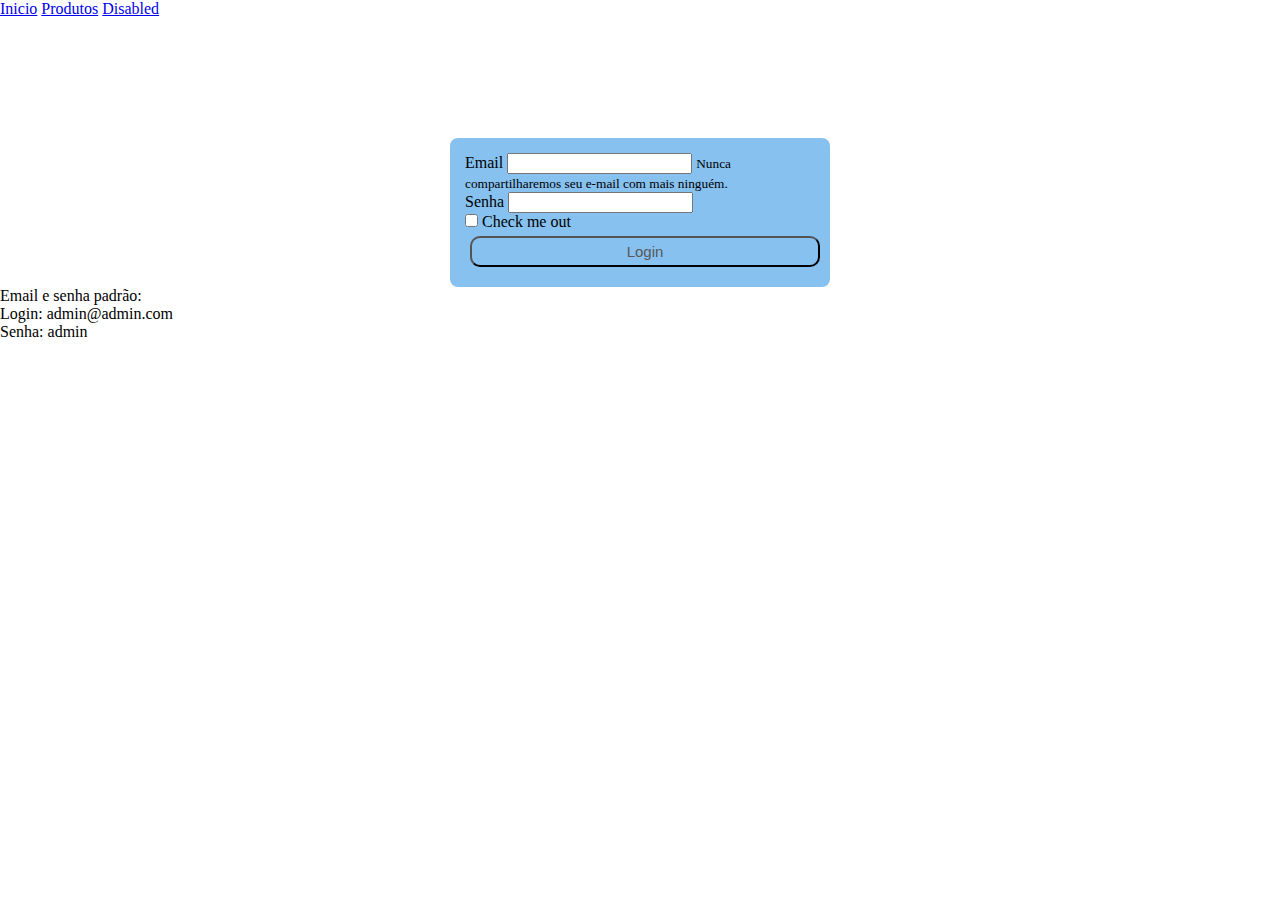
<file: index.html>
<!DOCTYPE html>
<html lang="pt-br">

<head>
    <meta charset="UTF-8">
    <meta name="viewport" content="width=], initial-scale=1.0">
    <title>Projeto Front-end</title>
    <script src="js/login.js"></script>
    <link rel="stylesheet" type="text/css" href="styles/login.css"/>

    <link rel="stylesheet" href="https://cdn.jsdelivr.net/npm/bootstrap@4.5.3/dist/css/bootstrap.min.css"
        integrity="sha384-TX8t27EcRE3e/ihU7zmQxVncDAy5uIKz4rEkgIXeMed4M0jlfIDPvg6uqKI2xXr2" crossorigin="anonymous">
</head>

<body>
    <nav class="nav">
            
    <a class="nav-link" href="index.html">Inicio</a>
    <a class="nav-link" href="produtos.html">Produtos</a>
    <a class="nav-link disabled" href="#" tabindex="-1" aria-disabled="true">Disabled</a>
    </nav>
    <div class="container">
        <div class="row login-form" style="margin: 0 auto ; margin-top: 120px ;" >
            <form class="container" >
                <div class="form-group1">
                    <label for="exampleInputEmail1">Email</label>
                    <input type="email" class="form-control" id="email" aria-describedby="emailHelp">
                    <small id="emailHelp" class="form-text text-muted">Nunca compartilharemos seu e-mail com mais ninguém.</small>
                </div>
                <div class="form-group1">
                    <label for="senha">Senha</label>
                    <input type="password" class="form-control" id="senha">
                </div>
                <div class="form-group1 form-check">
                    <input type="checkbox" class="form-check-input" id="exampleCheck1">
                    <label class="form-check-label" for="exampleCheck1">Check me out</label>
                </div>
                
            </form>
            <button onclick="logar()" style="width: 100%;" class="btn btn-primary" href="produtos.html">Login</button>
        </div>
<p>Email e senha padrão: <br> Login: admin@admin.com <br> Senha: admin</p>
    </div>



    <script src="https://code.jquery.com/jquery-3.5.1.slim.min.js"
        integrity="sha384-DfXdz2htPH0lsSSs5nCTpuj/zy4C+OGpamoFVy38MVBnE+IbbVYUew+OrCXaRkfj"
        crossorigin="anonymous"></script>

    <script src="https://cdn.jsdelivr.net/npm/bootstrap@4.5.3/dist/js/bootstrap.bundle.min.js"
        integrity="sha384-ho+j7jyWK8fNQe+A12Hb8AhRq26LrZ/JpcUGGOn+Y7RsweNrtN/tE3MoK7ZeZDyx"
        crossorigin="anonymous"></script>

</body>


</html>
</file>
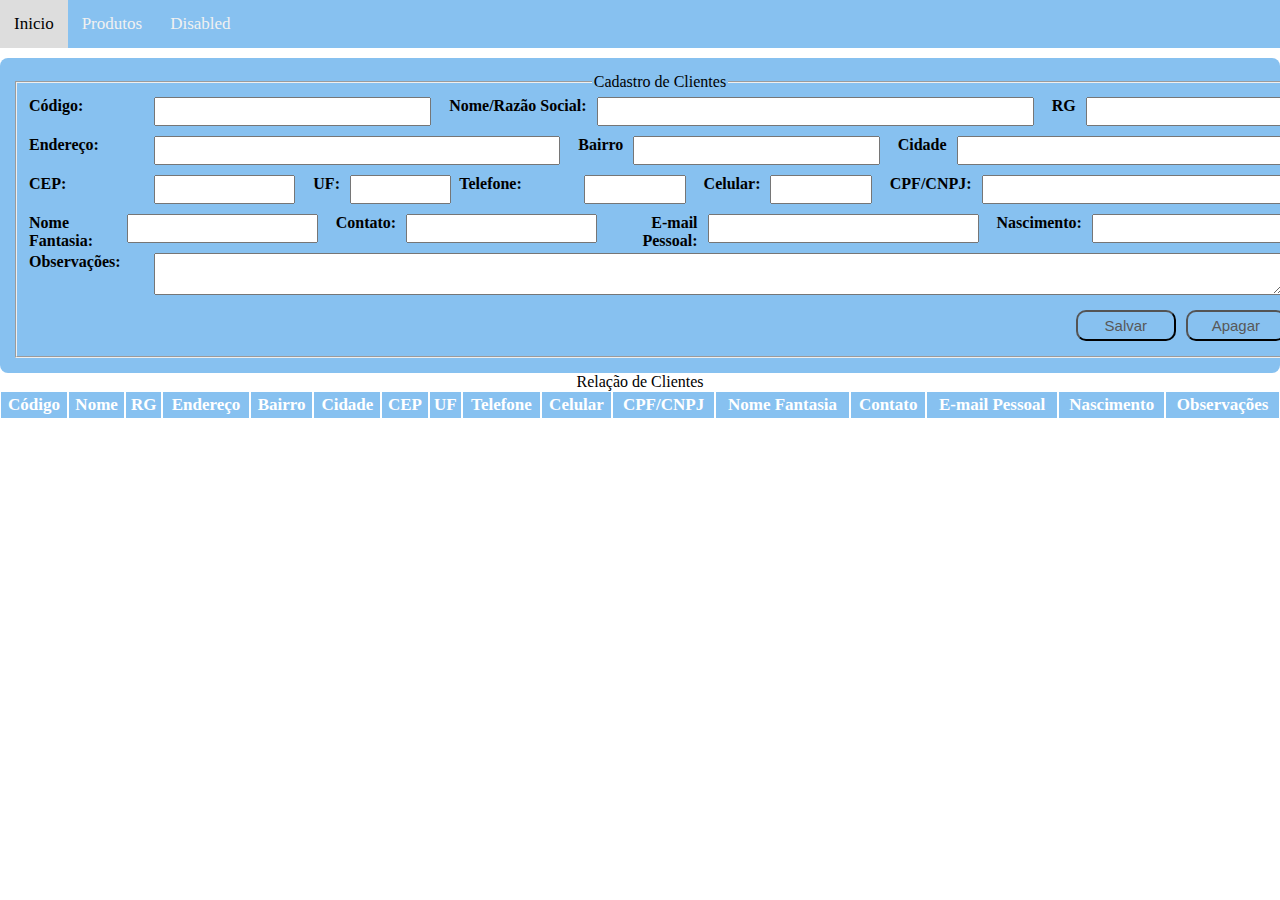
<file: produtos.html>
<!DOCTYPE html>
<html lang="pt-BR">

<head>
    <meta charset="UTF-8">
    <meta name="viewport" content="width=], initial-scale=1.0">
    <title>Projeto Front-end</title>
    <script src="js/login.js"></script>
    <link rel="stylesheet" type="text/css" href="styles/login.css"/>
    <link rel="stylesheet" href="https://cdn.jsdelivr.net/npm/bootstrap@4.5.3/dist/css/bootstrap.min.css"
        integrity="sha384-TX8t27EcRE3e/ihU7zmQxVncDAy5uIKz4rEkgIXeMed4M0jlfIDPvg6uqKI2xXr2" crossorigin="anonymous">
</head>

<body>
    <div class="menu">
        <nav class="nav">
            
            <a class="nav-link" href="index.html">Inicio</a>
            <a class="nav-link" href="produtos.html">Produtos</a>
            <a class="nav-link disabled" href="#" tabindex="-1" aria-disabled="true">Disabled</a>
    </div>
    <div class="row produto-form" id="produtos">
        <form name="formCliente">
            <fieldset>
                <legend>Cadastro de Clientes</legend>
                <div class="form-group">
                    <label>Código: </label>
                    <input class="input-control" type="number" size="5" id="codigo" />

                    <label class="right-inline">Nome/Razão Social: </label>
                    <input class="input-control" type="text" size="40" id="nome" />

                    <label class="right-inline">RG</label>
                    <input class="input-control" type="text" size="10" id="rg" />
                </div>
                <div class="form-group">
                    <label>Endereço: </label>
                    <input class="input-control" type="text" size="40" id="endereco" />

                    <label class="right-inline">Bairro</label>
                    <input class="input-control" type="text" size="20" id="bairro" />

                    <label class="right-inline">Cidade</label>
                    <input class="input-control" type="text" size="30" id="cidade" />
                </div>
                <div class="form-group">
                    <label> CEP: </label>
                    <input class="input-control" type="text" size="10" id="cep"/>
    
                    <label class="right-inline">UF: </label>
                    <input class="input-control" type="text" size="5" id="uf"/>
    
                    <label class="input-inline">Telefone: </label>
                    <input class="input-control" type="text" size="5" id="telefone" />

                    <label class="right-inline">Celular: </label>
                    <input class="input-control" type="text" size="5" id="celular" />

                    <label class="right-inline">CPF/CNPJ: </label>
                    <input class="input-control" type="text" size="30" id="cpf" />

                </div>
                <div class="form-group">
                    <label> Nome Fantasia: </label>
                    <input class="input-control" type="text" size="20" id="fantasia"/>
    
                    <label class="right-inline">Contato: </label>
                    <input class="input-control" type="text" size="20" id="contato"/>
    
                    <label class="right-inline">E-mail Pessoal: </label>
                    <input class="input-control" type="text" size="30" id="email" />

                    <label class="right-inline">Nascimento: </label>
                    <input class="input-control" type="text" size="20" id="nascimento" />

                </div>
                <div class="form-group">
                    <label>Observações: </label>
                    <textarea class="input-control" id="observacoes"></textarea>
                </div>
              
                <div class="form-group">
                    <label></label>
                    <button id="salvar">Salvar</button>
                    <button id="apagar">Apagar</button>
                </div>
                
            </fieldset>
        </form>
    </div>

    <div id="listagem"></div>
   <script src="js/cliente.js"></script>
    <script src="cliente.js"></script>
    <script src="https://code.jquery.com/jquery-3.5.1.slim.min.js"
        integrity="sha384-DfXdz2htPH0lsSSs5nCTpuj/zy4C+OGpamoFVy38MVBnE+IbbVYUew+OrCXaRkfj"
        crossorigin="anonymous"></script>

    <script src="https://cdn.jsdelivr.net/npm/bootstrap@4.5.3/dist/js/bootstrap.bundle.min.js"
        integrity="sha384-ho+j7jyWK8fNQe+A12Hb8AhRq26LrZ/JpcUGGOn+Y7RsweNrtN/tE3MoK7ZeZDyx"
        crossorigin="anonymous"></script>


    <script src="cliente.js"></script>
</body>

</html>
</file>
<file: styles/login.css>
*{
    margin: 0 auto ;
}
.login-form{
    
    margin-top: 204px;
    width: 350px;
    border-radius: 10px;
    background-color: rgb(135, 193, 240);
    padding: 15px;
    border-radius: 8px;
}
.produto-form{
    border-radius: 10px;
    background-color: rgb(135, 193, 240);
    padding: 15px;
    border-radius: 8px;}
    .menu{
        background-color:  rgb(135, 193, 240);
        margin-bottom: 10px;
        overflow: hidden;
    }
    
    .menu a{
        float: left;
        color: #F1F1F1;
        padding: 14px;
        font-size: 17px;
        text-decoration: none;
    }
    
    .menu a:hover {
        background-color: #DDDDDD;
        color: black;
    }
    
    .menu a.ativo {
        background-color: rgb(135, 193, 240);
        color: white;
    }
    
    .form{
        background-color:  rgb(135, 193, 240);
        color: #F1F1F1;
    }
    
    .form-group{
        display: flex;
        flex-direction: row;
    }
    
    .form-group label {
        width: 125px;
        font-weight: bold;
        font-size: 16px;
    }
    .form-group label.right-inline{
        text-align: right;
        padding-right: 10px;
        padding-left: 10px;
        width: auto;
    }
    .form-group .input-control{
        flex: 1 1 auto;
        display: block;
        margin-bottom: 10px;
        margin-right: 8px;
        padding: 5px;
    }
    
    button{
        background-color:  rgb(135, 193, 240);
        color: #585858;
        font-size: 15px;
        padding: 5px;
        margin: 5px;
        min-width: 100px;
        border-radius: 10px;
        cursor: pointer;
    }
    
    table.paleBlueRows {
        border: 1px solid #FFFFFF;
        width: 100%;
        height: 80px;
        text-align: center;
        border-collapse: collapse;
      }
      table.paleBlueRows td, table.paleBlueRows th {
        border: 1px solid #FFFFFF;
        padding: 3px 2px;
      }
      table.paleBlueRows tbody td {
        font-size: 13px;
      }
      table.paleBlueRows tr:nth-child(even) {
        background: #D0E4F5;
      }
      table.paleBlueRows thead {
        background:  rgb(135, 193, 240);
        border-bottom: 5px solid #FFFFFF;
      }
      table.paleBlueRows thead th {
        font-size: 17px;
        font-weight: bold;
        color: #FFFFFF;
        text-align: center;
        border-left: 2px solid #FFFFFF;
      }
      table.paleBlueRows thead th:first-child {
        border-left: none;
      }
      
      table.paleBlueRows tfoot {
        font-size: 14px;
        font-weight: bold;
        color:  rgb(135, 193, 240);
        background: #D0E4F5;
        border-top: 3px solid 
          }
      table.paleBlueRows tfoot td {
        font-size: 14px;
      }
      @media (max-width: 768px){
        .form-group {
          flex-direction: column;
        }
        .form-group label.right-inline{
          text-align: left;
          padding-right: 0;
          padding-left: 0;
        }
      }
</file>
